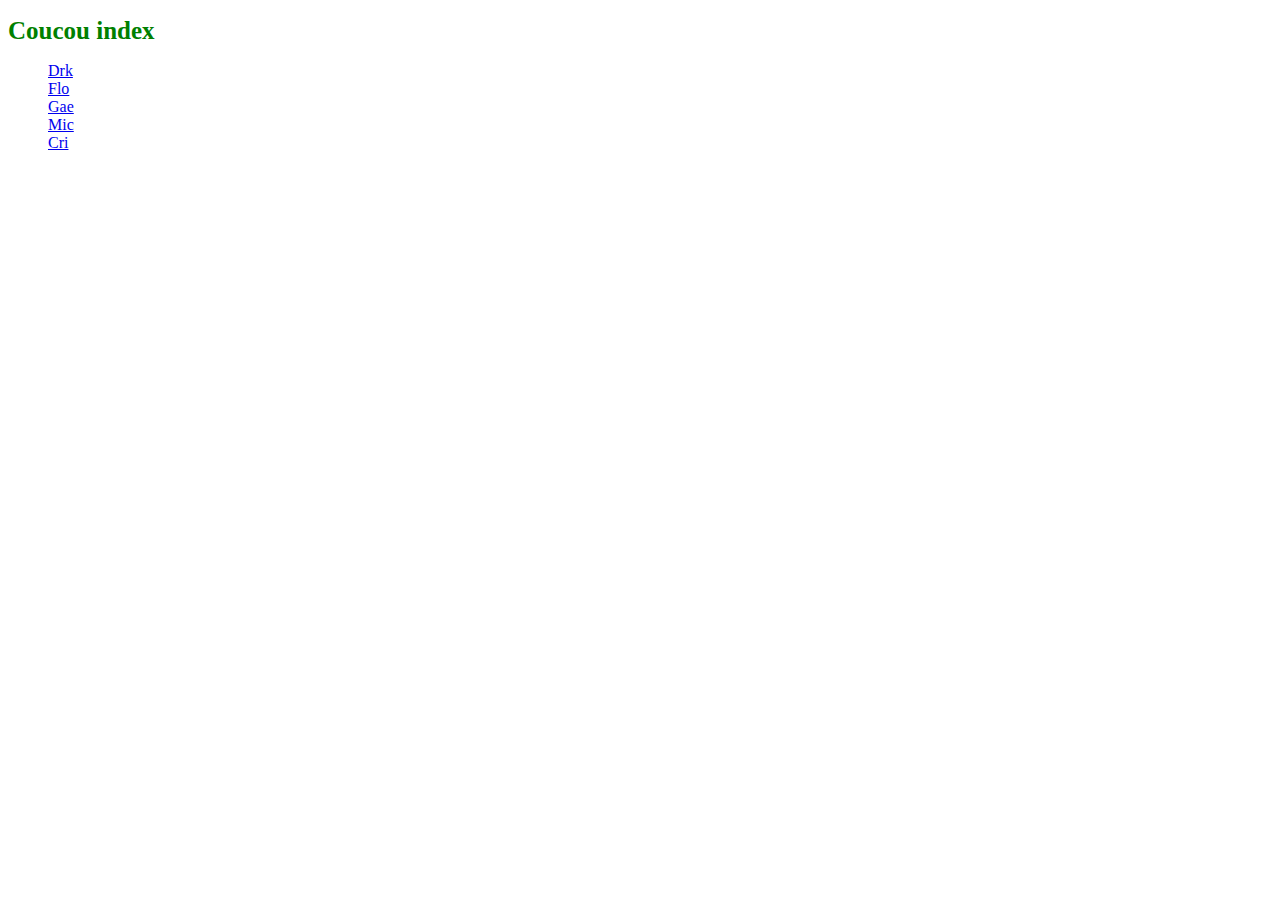
<file: index.html>
<!DOCTYPE html>
<html lang="en">
<head>
    <meta charset="UTF-8">
    <meta name="viewport" content="width=device-width, initial-scale=1.0">
    <title>Document</title>
    <link rel="stylesheet" href="public/css/style.css">
</head>
<body>
    <h1 class="txt-green-25px">Coucou index</h1>
    <ul>
        <li><a href="/drk.html">Drk</a></li>
        <li><a href="/flo.html">Flo</a></li>
        <li><a href="/gaetan.html">Gae</a></li>
        <li><a href="/mic.html">Mic</a></li>
        <li><a href="/cc.html">Cri</a></li>
    </ul>
</body>
</html>
</file>
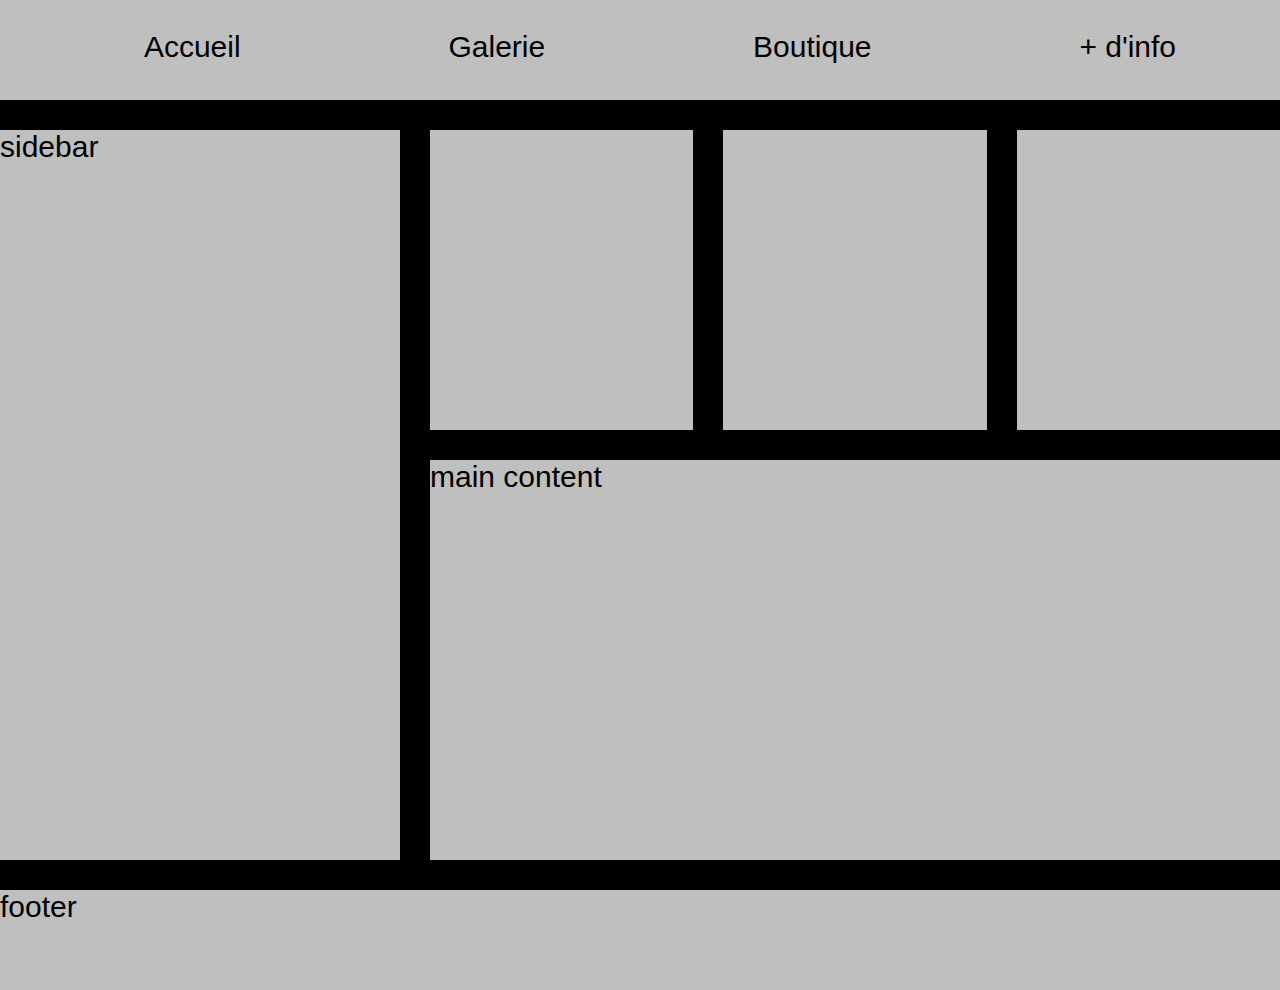
<file: cc.html>
<!DOCTYPE html>
<html lang="en">

<head>
    <meta charset="UTF-8">
    <meta name="viewport" content="width=device-width, initial-scale=1.0">
    <title>site en commun</title>
    <link rel="stylesheet" href="/public/css/style.css">
</head>

<body class="body-cc">
    <div class="container-cc">
        <div class="header-cc">
            <ul class="ul row">
                <li>
                    <a>Accueil</a>
                </li>
                <li>
                    <a>Galerie</a>
                </li>
                <li>
                    <a>Boutique</a>
                </li>
                <li>
                    <a>+ d'info</a>
                </li>
            </ul>
        </div>
        <div class="box-1-cc"></div>
        <div class="box-2-cc"></div>
        <div class="box-3-cc"></div>
        <div class="main content-cc">main content</div>
        <div class="sidebar-cc">sidebar</div>
        <div class="footer-cc">footer</div>
    </div>
</body>

</html>
</file>
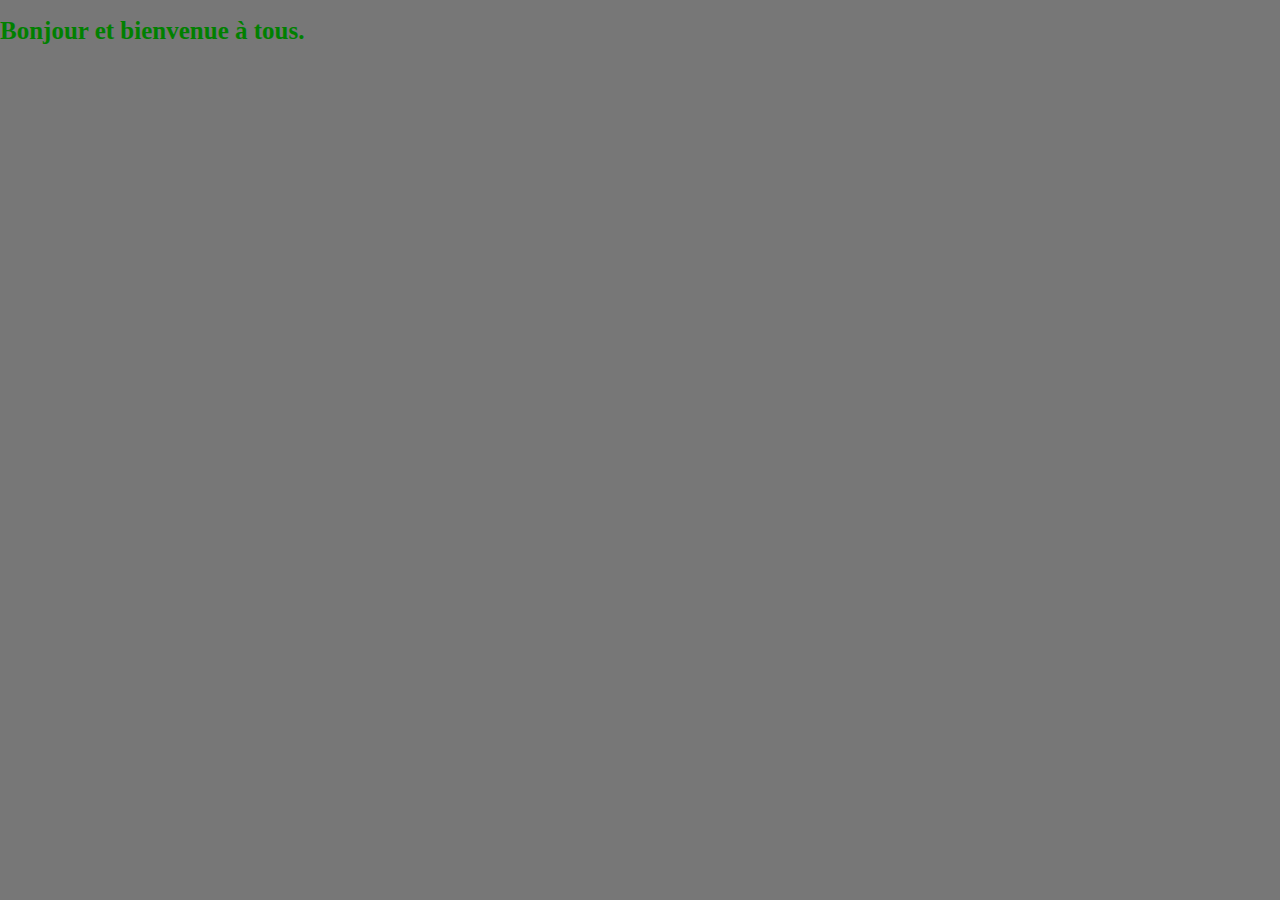
<file: flo.html>
<!DOCTYPE html>
<html lang="en">

<head>
    <meta charset="UTF-8">
    <meta name="viewport" content="width=device-width, initial-scale=1.0">
    <title>Coucou</title>
    <link rel="stylesheet" href="public/css/style.css">
</head>

<body class='bodyflo'>
    <section>
        <h1 class="txt-green-25px">Bonjour et bienvenue à tous.</h1>
    </section>
</body>

</html>
</file>
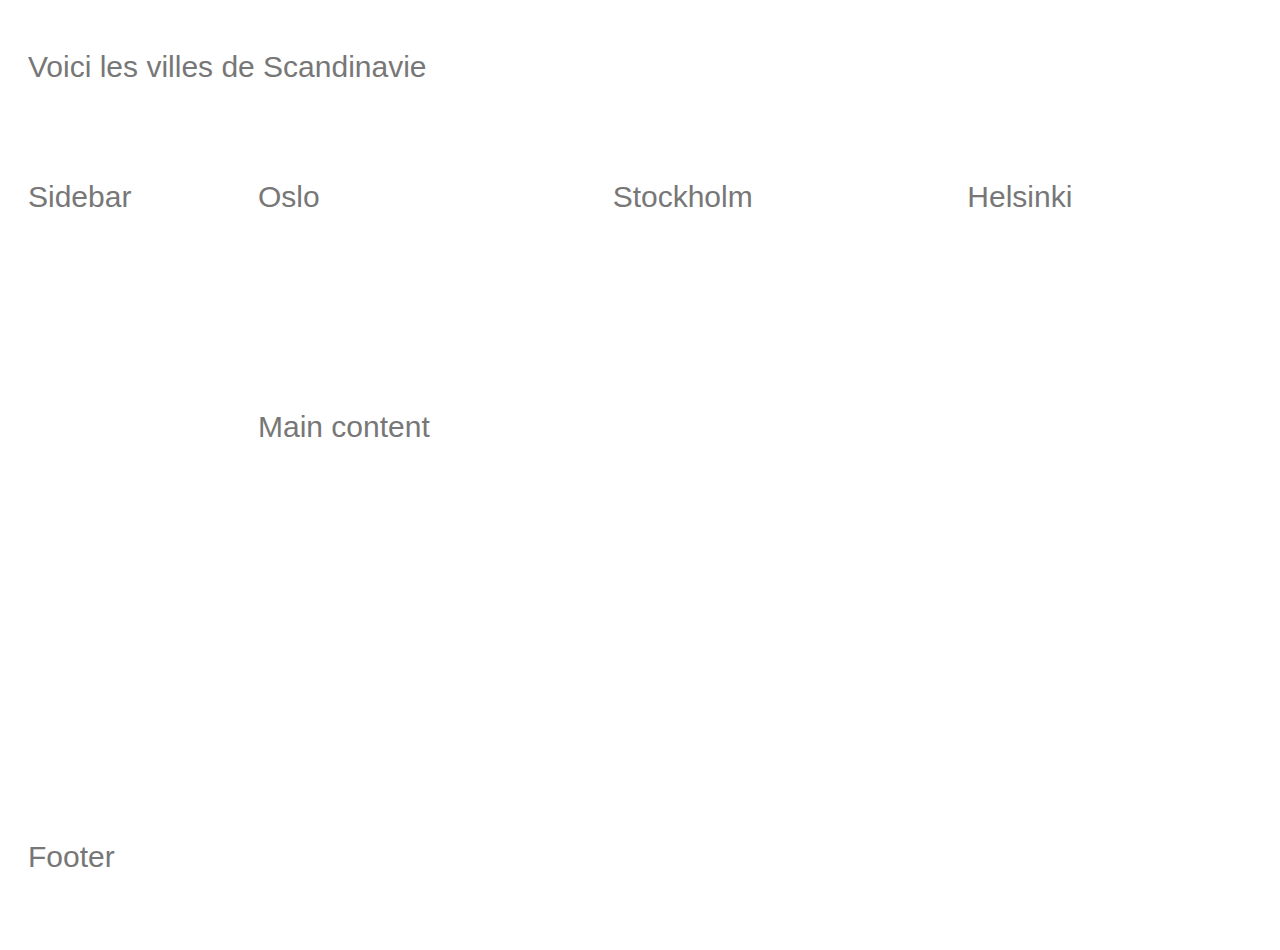
<file: mic.html>
<!DOCTYPE html>
<html lang="en">

<head>
    <meta charset="UTF-8">
    <meta name="viewport" content="width=device-width, initial-scale=1.0">
    <link rel="stylesheet" href="public/css/style.css">
    <title>Scandinavie</title>
</head>

<body>
    <div class="container-mic">
        <div class="header-mic">Voici les villes de Scandinavie</div>
        <div class="box-1-mic">Oslo</div>
        <div class="box-2-mic">Stockholm</div>
        <div class="box-3-mic">Helsinki</div>
        <div class="main-content-mic">Main content</div>
        <div class="sidebar-mic">Sidebar</div>
        <div class="footer-mic">Footer</div>
    </div>
</body>

</html>
</file>
<file: public/css/style.css>
@charset "UTF-8";
/* Drk */
/* Florentin */
.card {
  border-radius: 10px;
  border: solid 2px #000;
  background: white;
  border-radius: 50px;
}

.bodyflo {
  background: #777;
  margin: 0;
  padding: 0;
  color: #fff;
}

.txt-green-25px {
  color: lime;
  font-size: 25px;
  color: green;
}

li {
  list-style: none;
}

.ft-20px {
  font-size: 20px;
  height: 20px;
  width: 20px;
}

.ft-50px {
  font-size: 50px;
  height: 50px;
  width: 50px;
}

.ft-80px {
  font-size: 80px;
  height: 80px;
  width: 80px;
}

.ft-100px {
  font-size: 100px;
  height: 100px;
  width: 100px;
}

.bg-black black {
  background: "black" black;
}

.bg-green lime {
  background: "green" lime;
}

.bg-blue blue {
  background: "blue" blue;
}

/* Gaetan */
/* VARIABLE */
/* Global */
/* GLOBAL */
.bodygs {
  background: url(../../public/images/wallpaper1.png);
  background-repeat: no-repeat;
  background-position: center;
  background-attachment: fixed;
  background-size: 101% 103%;
  margin: 0;
  padding: 0;
  display: block;
}

* {
  box-sizing: border-box;
}

.headergs {
  display: border-box;
}

.img-home-title {
  width: 139px;
}

.title-home h1 {
  margin: 20px 0 20px 0;
}

.content .main,
img {
  margin: 15px 0 15px 0;
  width: 250px;
}

.h1-gs,
.h2-gs,
.h3-gs,
.h4-gs {
  color: white;
  font-weight: 600;
  text-align: center;
  font-style: italic;
}

.pgs {
  color: white;
  font-size: 14px;
  font-style: oblique;
}

/* SCREEN */
/* Grand Ecran */
.navigable-bar {
  top: 0;
  height: auto;
  width: 100%;
  position: fixed;
  display: -webkit-box;
  display: -moz-box;
  display: -ms-flexbox;
  display: -webkit-flex;
  display: flex;
  margin: 0;
  justify-content: center;
}

.navigable-bar-min {
  display: none;
}

.navigable-bar ul {
  margin: 0;
}

.navigable-bar ul li {
  list-style-type: none;
  display: inline-block;
  font-size: 22px;
  color: white;
  padding: 22px;
}

.navigable-bar ul li a {
  text-decoration: none;
  color: white;
}

.navigable-bar ul li a:hover {
  text-decoration: none;
  color: rgba(255, 255, 255, 0.562);
}

/* Moyen Ecran */
@media all and (max-width: 800px) {
  .navigable-bar {
    justify-content: space-around;
  }
}
/* Petit Ecran */
@media all and (max-width: 900px) {
  .navigable-bar {
    top: 0;
    height: 7%;
    width: 100%;
    position: relative;
    display: -webkit-box;
    display: -moz-box;
    display: -ms-flexbox;
    display: -webkit-flex;
    display: flex;
    margin: 0;
    justify-content: center;
  }

  .navigable-bar-div {
    position: relative;
    margin: 6px;
    padding: 0;
  }

  .navigable-bar-min {
    display: block;
    margin-top: -8px !important;
    padding: 0;
  }

  .naviglabe-bar-max {
    display: none;
  }

  .navigable-bar ul li i {
    font-size: 13px;
    color: white;
    padding-right: 2px;
  }

  .navigable-bar ul li a {
    font-size: 12px;
    color: white;
    font-weight: 600;
  }

  .navigable-bar ul li {
    list-style-type: none;
    font-size: 22px;
    color: white;
    padding: 0px;
    margin: 19px;
  }
}
/* FLEX */
.title-home {
  color: #29356b;
  font-weight: 600;
  min-height: 90vh;
  font-size: 45px;
  margin-top: 8vh;
}

.column-flex {
  display: flex;
  flex-direction: column;
}

.center-bloc-title {
  justify-content: center;
}

.alignement-center {
  align-items: center;
}

.content {
  padding: 10px;
  margin: 5vh;
}

.main {
  min-height: 100px;
}

.newsletter {
  min-height: 40vh;
}

.contact {
  min-height: 40vh;
}

.al-ctnt-space-ar {
  display: flex;
  flex-wrap: wrap;
  align-content: space-around;
  place-items: center;
}

.text-centrer {
  text-align: center;
}

.form-contact-ass {
  margin: 15px;
  padding: 15px;
  flex: auto;
}

.input {
  width: 100%;
  height: 100%;
  padding: 0;
  margin: 0;
}

.map-contact-ass {
  margin: 15px;
  padding: 15px;
}

.bg-color-1 {
  background-color: #1d2138;
}

.bg-color-2 {
  background-color: #0a360a;
}

.bg-color-3 {
  background-color: #770b0b;
}

.bg-color-3-4 {
  background-color: #94543d;
}

.bg-color-4 {
  background-color: #672c69;
}

.bg-color-opaque-5 {
  background-image: linear-gradient(45deg, #0c0a0a38, #0000003b);
}

/* BTN BOOTSTRAP */
.btn-perso {
  margin-left: 10px;
  font-weight: 600;
  font-size: 13px;
}

/* FOOTER */
.footergs {
  display: block;
  padding-top: 3rem;
  padding-bottom: 3rem;
}

.container-footer {
  width: auto;
  max-width: 680px;
  padding: 0 15px;
}

.footergs h1 {
  padding-top: 28px;
}

.body-cc {
  margin: 0;
  padding: 0;
}

.container-cc {
  width: 100%;
  height: 100%;
  margin: 0;
  background: #000;
  color: #fff;
  display: grid;
  grid-template-rows: 100px 300px 400px 100px;
  grid-template-columns: 400px repeat(3, 1fr);
  grid-gap: 30px;
}

.container-cc > * {
  background-color: #bfbfbf;
  padding: 0;
  color: #000;
  font-size: 30px;
  font-family: sans-serif;
}

.header-cc {
  grid-column: 1/-1;
}

.ul {
  display: flex;
  justify-content: space-around;
}

.box-1-cc {
  display: flex;
  justify-content: center;
  background-image: url(https://toppng.com/uploads/preview/the-g-ery-for-assassins-creed-4-logo-png-assassins-creed-pirate-logo-11562899540izxpgcrpf0.png);
  background-size: 100% 100%;
  height: 100%;
  width: 100%;
}

.box-2-cc {
  display: flex;
  justify-content: center;
  background-image: url(https://e7.pngegg.com/pngimages/497/582/png-clipart-assassin-s-creed-iv-black-flag-assassin-s-creed-brotherhood-assassin-s-creed-syndicate-assassin-s-creed-unity-assassin-s-creed-origins-symbol.png);
  background-size: 100% 100%;
  height: 100%;
  width: 100%;
}

.box-3-cc {
  display: flex;
  justify-content: center;
  background-image: url(https://i.pinimg.com/originals/67/9e/f0/679ef09992341fd74191df4d577ee98c.jpg);
  background-size: 100% 100%;
  height: 100%;
  width: 100%;
}

.sidebar-cc {
  grid-column: 1/2;
  grid-row: 2/span 2;
}

.main {
  grid-column: 2/-1;
}

.footer-cc {
  grid-column: 1/-1;
}

/* Michaël */
.container-mic {
  width: auto;
  margin: 30px auto;
  display: grid;
  grid-template-rows: 100px 200px 400px 100px;
  grid-template-columns: 200px repeat(3, 1fr);
  grid-gap: 30px;
}

.container-mic > * {
  padding: 20px;
  color: #777777;
  font-size: 30px;
  font-family: sans-serif;
}

.header-mic {
  grid-column: 1/-1;
}

.sidebar-mic {
  grid-column: 1/2;
  grid-row: 2/span 2;
}

.main-content-mic {
  grid-column: 2/5;
  grid-row: 3/4;
}

.footer-mic {
  grid-column: 1/5;
  grid-row: 4/5;
}

/*# sourceMappingURL=style.css.map */
</file>
